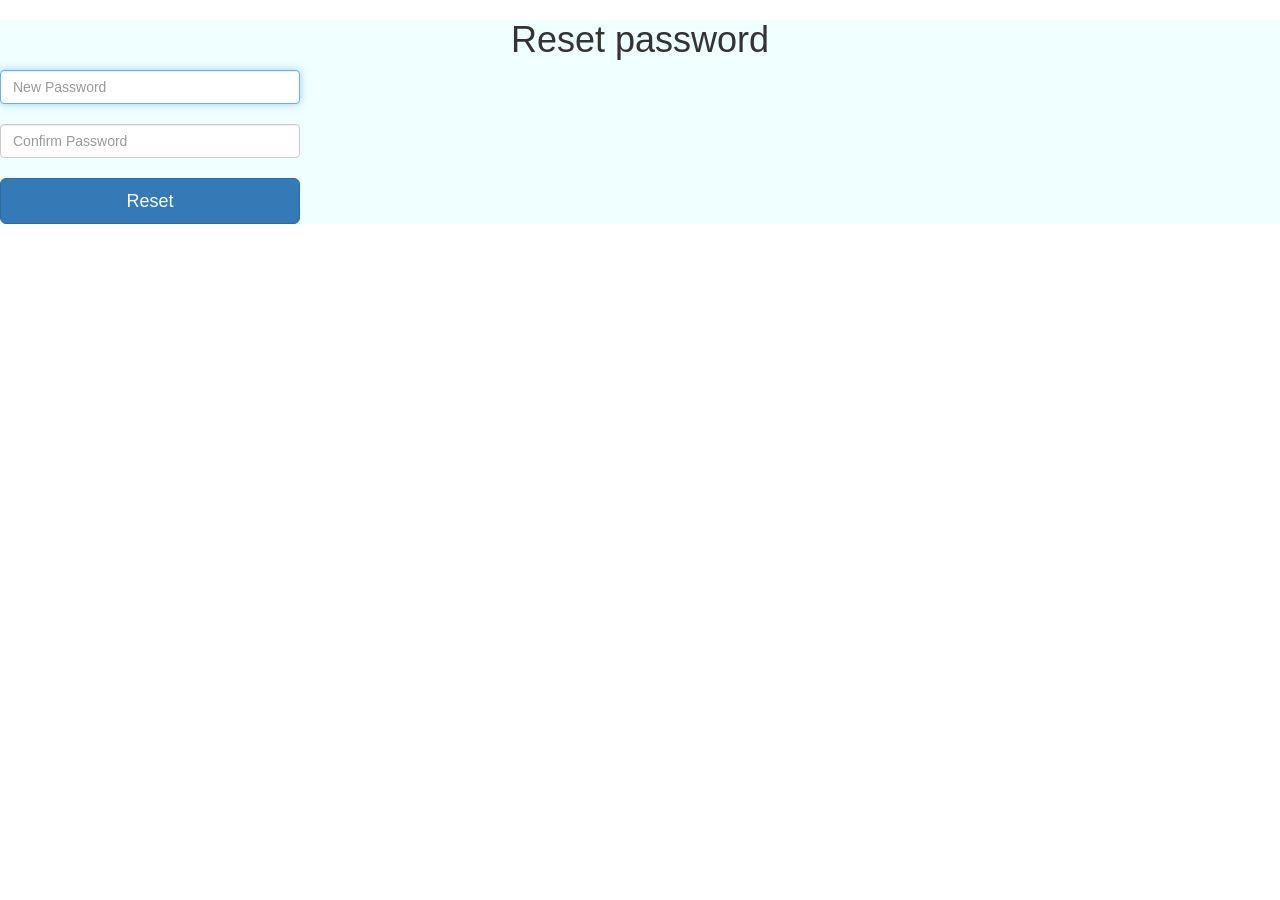
<file: EDU/Project/MAJOR/Recruitment_panel/template/forgotpass.html>
<!DOCTYPE html>
<html lang="en">
<head>
    <meta charset="UTF-8">
    <title>Title</title>
    
<link rel="stylesheet" href="https://maxcdn.bootstrapcdn.com/bootstrap/3.4.1/css/bootstrap.min.css">
<script src="https://ajax.googleapis.com/ajax/libs/jquery/3.4.1/jquery.min.js"></script>
<script src="https://maxcdn.bootstrapcdn.com/bootstrap/3.4.1/js/bootstrap.min.js"></script>
</head>
<body>
    
    
        <div class="mt-5 text-center" style="background-color: azure; width: auto;">
            <h1 class="mt-5">Reset password</h1>
                  <form class="pt-3">
                    <input type="text" class="form-control mb-2" style="width: 300px;" placeholder="New Password" required autofocus><br>
                    <input type="password" class="form-control mb-2 -3" style="width: 300px;" placeholder="Confirm Password" required><br>
                    <button class="btn btn-lg btn-primary btn-block mb-1" style="width: 300px;" type="submit">Reset</button>
            
                  </form>
                </div>
    </div>
    
</body>
</html>
</file>
